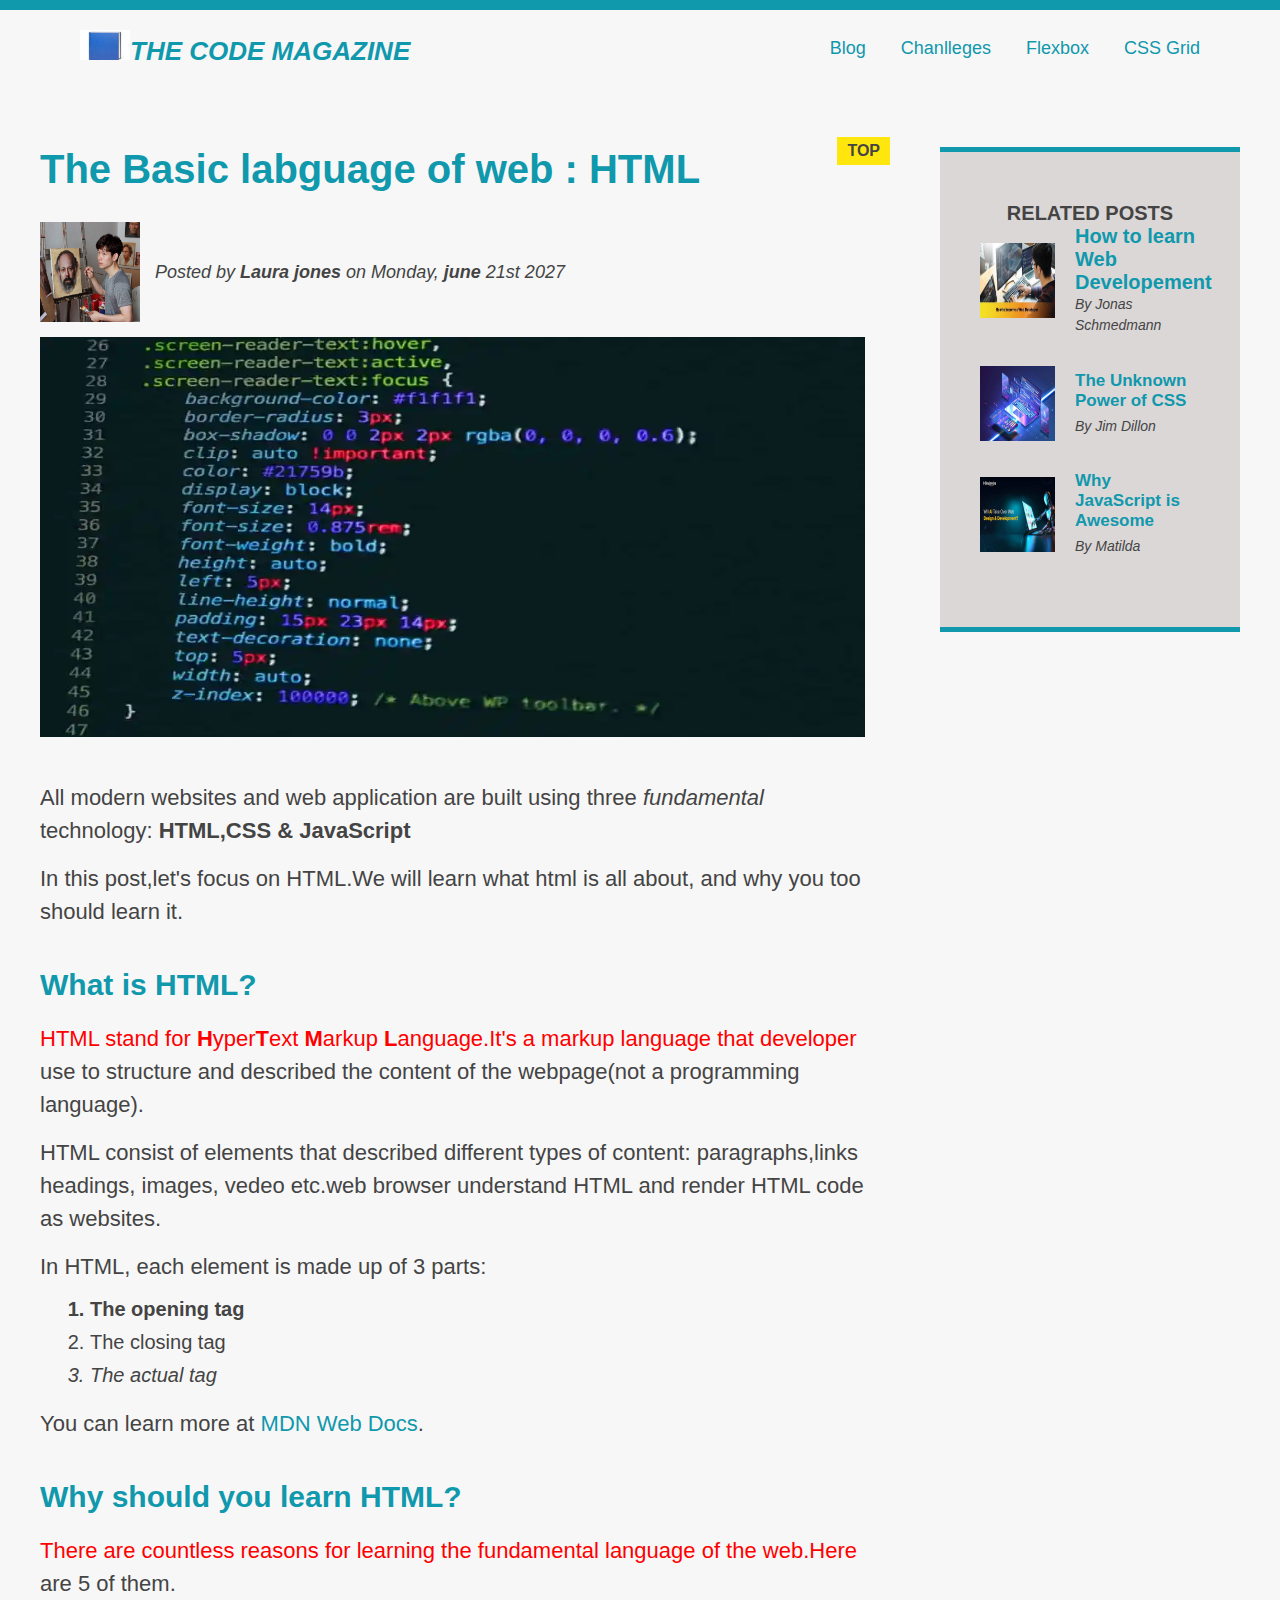
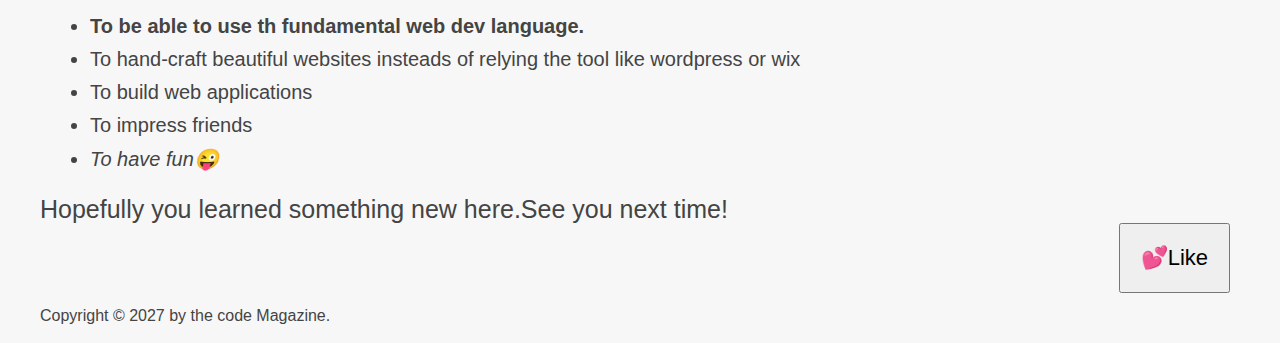
<file: Index.html>
<!DOCTYPE html>
<html lang="en">
  <header>
      <meta charset="UTF-8" />
      <link href="style.css" rel="Stylesheet" />
      <title>Language of web</title>
  </header>

    <body>
      <div class="container">
      <header  class="main-header clearfix">
      <h1> <img src="image/book.jpg" height="30" width="50" />The Code Magazine</h1>

      <nav>
        <!-- <strong>This is the navigation</strong> -->
        <a href="blog.html">Blog</a>
        <a href="Challenge1.html">Chanlleges</a>
        <a href="Flexbox.html">Flexbox</a>
        <a href="CSS-grid.html">CSS Grid</a>
      </nav> 

      <!-- <div class="clear"></div> -->

      </header>
      <!--Only necessary for Flexbox -->
      <!-- <div class="row"> -->
      <article>
      <header class="post-header"> 
          <h2>The Basic labguage of web : HTML</h2>
          
          <div class="author-box">
           <img 
                src="image/Famous-artist.jpg"
                alt="Headshot of a Famous Artist"
                height="100"
                width="100"
                class="author-img"
            />
            <!-- id="author" class="author" -->
            <p id="author" class="author">Posted by <strong>Laura jones</strong> 
            on Monday, <b>june </b>21st 2027
            </p>
          </div>
            <img 
                src="image/html_code.jpg" 
                alt="Headshot About HTML Code"
                height="100" width="500"
                class="post-image"
            />
            <button>💕Like</button>
      </header> 
          <p>All modern websites and web application are built using three <em>fundamental</em>
          technology: <strong>HTML,CSS & JavaScript</strong>
          </p>
        
        
        <P>In this post,let's focus on HTML.We will learn
            what html is all about, and why you too should learn it.
        </P>
        <h3>What is HTML?</h3>
        <P>HTML stand for <strong>H</strong>yper<strong>T</strong>ext 
            <strong>M</strong>arkup <strong>L</strong>anguage.It's a markup language that developer
            use to structure and described the content of the webpage(not a programming language).
        </P>
        <p>HTML consist of elements that described
            different types of content: paragraphs,links 
            headings, images, vedeo etc.web browser understand 
            HTML and render HTML code as websites.
        </p>

        <p>In HTML, each element is made up of 3 parts:</p>

        <ol>
          <li class="first-li">The opening tag</li>
          <li>The closing tag</li>
          <li>The actual tag</li>
        </ol>
        <p>You can learn more at <a href="https://digital-skills-jobs.europa.eu/en/organisations/mdn-web-docs"
          target="_blank">MDN Web Docs</a>.
        </p>
        <h3>
              Why should you learn HTML?
        </h3>

        <p>There are countless reasons for learning the 
          fundamental language of the web.Here are 5 of them.
        </p>

        <ul>
          <li>To be able to use th fundamental web dev language.</li>
          <li>To hand-craft beautiful websites insteads of relying the tool like wordpress or wix</li>
          <li>To build web applications</li>
          <li>To impress friends</li>
          <li>To have fun😜</li>
        </ul>

        <p>Hopefully you learned something new here.See you next time!</p>
      </article>
      <aside>
        <h4><strong>Related Posts</strong></h4>
        <ul class="related">
          <li class="related-post">
            <img
              src="image/webdeveloper.jpg" alt="Person of webdeveloper" width="75"
              height="75"/>
            <div>
            <a href="web developement" classs="related-link"> How to learn Web Developement</a>
            <p class="related-author">By Jonas Schmedmann</p>
          </div>
          </li>
          <li class="related-post">
            <img
              src="image/red_1.jpg" alt="Person of webdeveloper" width="75"
              height="75"/>
              
            <div>
            <a href="web design" class="related-link">The Unknown Power of CSS</a>
            <p class="related-author">By Jim Dillon</p>
          </div>

          </li>
          <li class="related-post">
            <img
              src="image/ai_img.jpg" alt="Person of webdeveloper" width="75"
              height="75"/>
            <div>
            <a href="JavaScript totorial" class="related-link">Why JavaScript is Awesome</a>
            <p class="related-author">By Matilda</p>
          </div>
          </li>
        </ul>
      </aside>
    <!-- </div> -->
      <footer>
        <p id="copyritht" class="copyright textr">Copyright &COPY; 2027 by the code Magazine.</p>
      </footer>
    </div>

    </body>
</html>
</file>
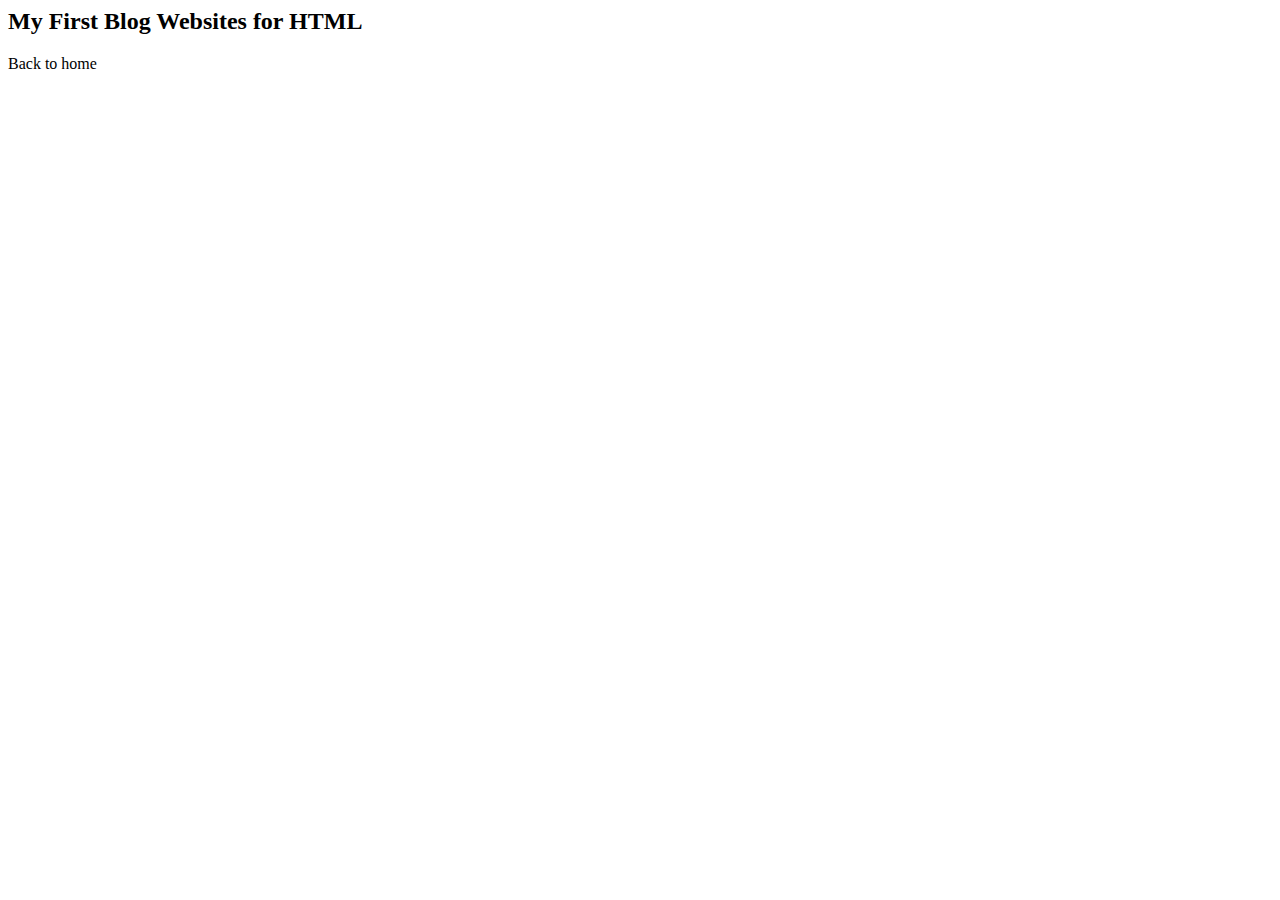
<file: blog.html>
<Doctype html>
<html>
    <head>
        <title>
            Blog_web
        </title>
    </head>
    <body>
        <h2>My First Blog Websites for HTML</h2>
        <a hef="index.html">Back to home</a>
    </body>
</html>
</file>
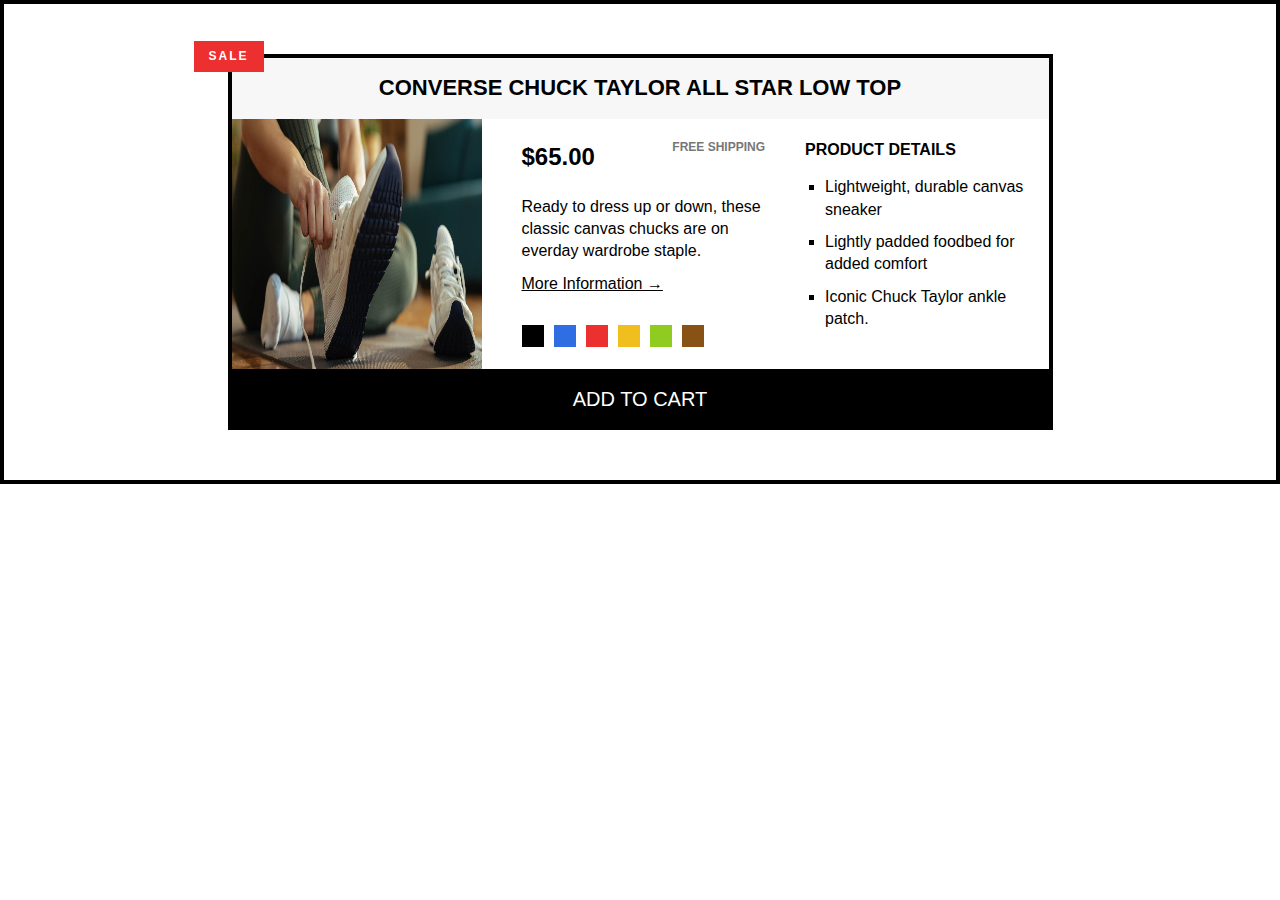
<file: Challenge1.html>
<!DOCTYPE html>
<html>
    <head>
        <link href="Chalng_1_style.css" rel="Stylesheet" />
        <title>Challenge_1</title>
    </head>
    <div>
    <body>
        <article class="product">

        <h2 class="product-title"><strong>Converse chuck taylor all star low top</strong></h2>
        <img
             src="image/indoor shoes.jpg" alt="Famous Imported Shoes"
             height="250"
             width="250"
             class="product-img"
        />
        <div class="product-info">
        <div class="product-price">
        <h3 class="price"><strong>$65.00</strong></h3>
        <strong><p class="free">Free shipping</p></strong>
        </div>
        <p class="sale">sale</p>

        <p class="product-description">
        Ready to dress up or down, these classic canvas chucks are on everday wardrobe staple.</p>
        <a class="more-info" href="Informative.html">More Information &rarr;</a>

        <div class="product-colors">
            <div class="color"></div>
            <div class="color color-blue"></div>
            <div class="color color-red"></div>
            <div class="color color-yellow"></div>
            <div class="color color-green"></div>
            <div class="color color-brown"></div>
        </div>
        </div>

        <div class="product-detail">
        <h3 class="detail-title"><strong>product details</strong></h3>

        <ul class="detail-list">
            <li>Lightweight, durable canvas sneaker</li>
            <li>Lightly padded foodbed for added comfort</li>
            <li>Iconic Chuck Taylor ankle patch.</li>
        </ul>
        </div>
        <button class="card-button">Add to cart</button>
    </article>
    </body>
    </div>
</html>
</file>
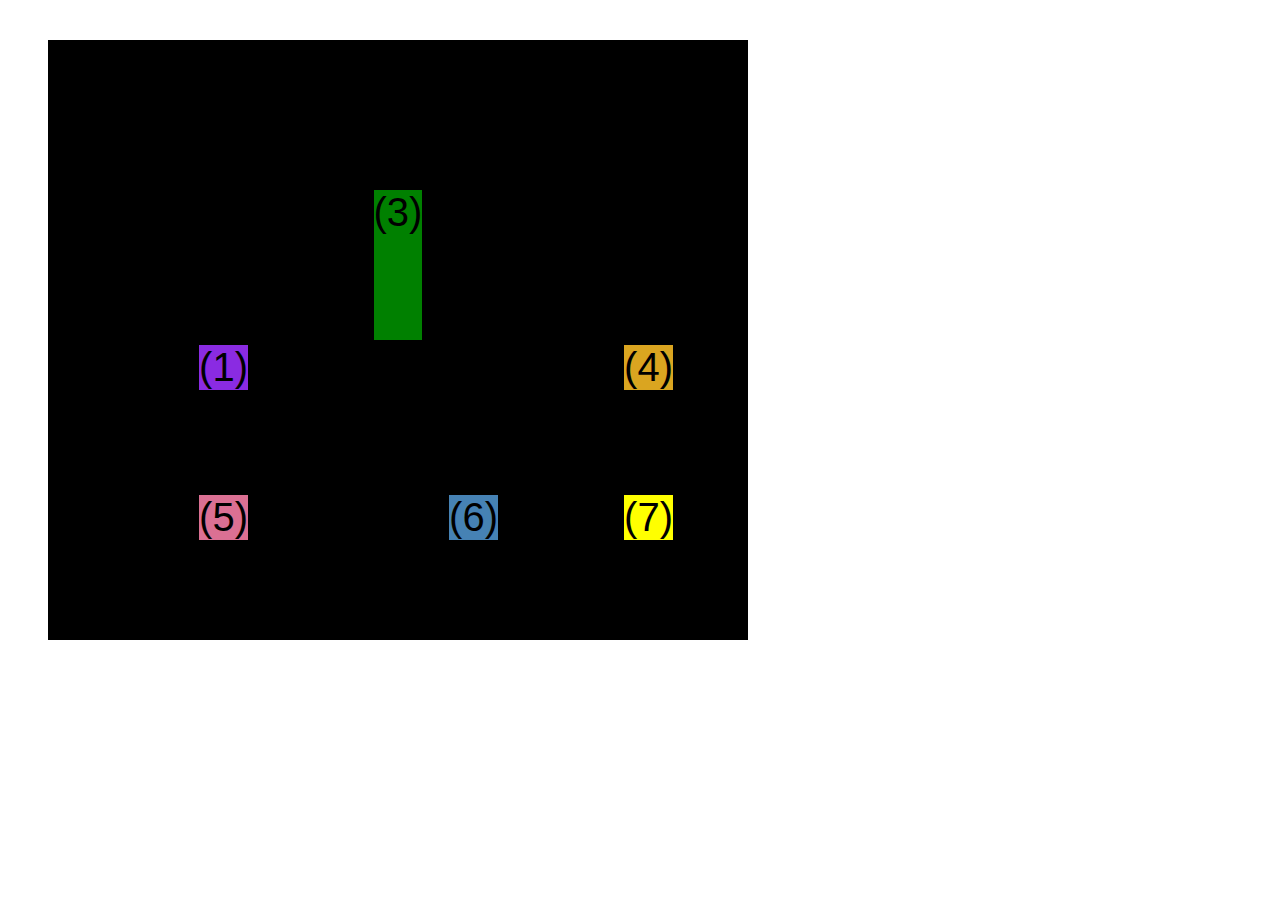
<file: css-grid.html>
<!Doctype html>
<htlm >
<head>
    <!-- <meta charset="UTF-8" />
    <meta http-equiv="XU-A-Compatible"
    content="IE=edge" />
    <meta name="viewport" 
    content="width=device-width, intial-scale=1.0" /> -->
    <title>CSS Grid</title>
    <style>
        .el--1 {
            background-color:blueviolet;
        }
        .el--2 {
            background-color:orange;
        }
        .el--3 {
            background-color:green;
            height:150px;
        }
        .el--4 {
            background-color:goldenrod;
        }
        .el--5 {
            background-color:palevioletred;
        }
        .el--6 {
            background-color:steelblue;
        }
        .el--7 {
            background-color:yellow;
        }
        .el--8 {
            background-color:crimson;
        }

        .el--8 {
            grid-column: 2 / 3;
            /* grid-row: 1 / span 2; */
            grid-row: 1 / 2;
        }

        .el--2 {
            /* grid-column: 1 / 4; */
            /* grid-column: 1 / span 4; */
            grid-column: 1 / -1;
            grid-row: 2;

        }

     
        .container--1 {
            /* STARTER */
            font-family:sans-serif;
            background-color:#ddd;
            font-size:30px;
            margin:40px;

          
        /* CSS GRID !fr tag use to become flexible css grid items*/ 
        display:grid;
        /* grid-template-columns:200px 200px 1fr 1fr;  */
        /* grid-template-rows:300px 200px; */
        /* grid-template-columns:1fr 1fr 1fr auto;  */

        grid-template-columns:repeat(4, 1fr); 
        grid-template-rows:1fr 1fr;
        /* height: 500px; */
        
        /* gap:30px; */
        column-gap:20px;
        row-gap:40px;

        /* TEMP */
        display:none;
        } 

        .container--2 {
            font-family:sans-serif;
            background-color:black;
            font-size:40px;
            margin:40px;

            width:700px;
            height:600px;

            /* CSS GRID */
            display:grid;
            grid-template-columns:125px 200px 125px;
            grid-template-rows: 250px 100px;
            gap: 50px;

            /* Align texr inside container 
            distribute empty space */
            justify-content:center;
            /* justify-content:space-between; */
            align-content:center;

            /* Align item inside the cells: moving 
            item around inside cell */
            align-items:end;
            justify-items:end;
            
        }

        .el--3 {
            align-self:center;
            justify-self:center;
        }
    </style>
</head>
<body>
    <div class="container--1">
        <div class="el el--1">(1) HTML</div>
        <div class="el el--2">(2) and</div>
        <div class="el el--3">(3) CSS</div>
        <div class="el el--4">(4) are</div>
        <div class="el el--5">(5) amazing</div>
        <div class="el el--6">(6) language</div>
        <!-- <div class="el el--7">(7) to</div> -->
        <div class="el el--8">(8) learn</div>
    </div>

    <div class="container--2">
        <div class="el--1">(1)</div>
        <!-- <div class="el--2">(2)</div> -->
        <div class="el--3">(3)</div>
        <div class="el--4">(4)</div>
        <div class="el--5">(5)</div>
        <div class="el--6">(6)</div>
        <div class="el--7">(7)</div>
        <!-- <div class="el--8">(8)</div> -->
    </div>
</body>
</htlm>
</file>
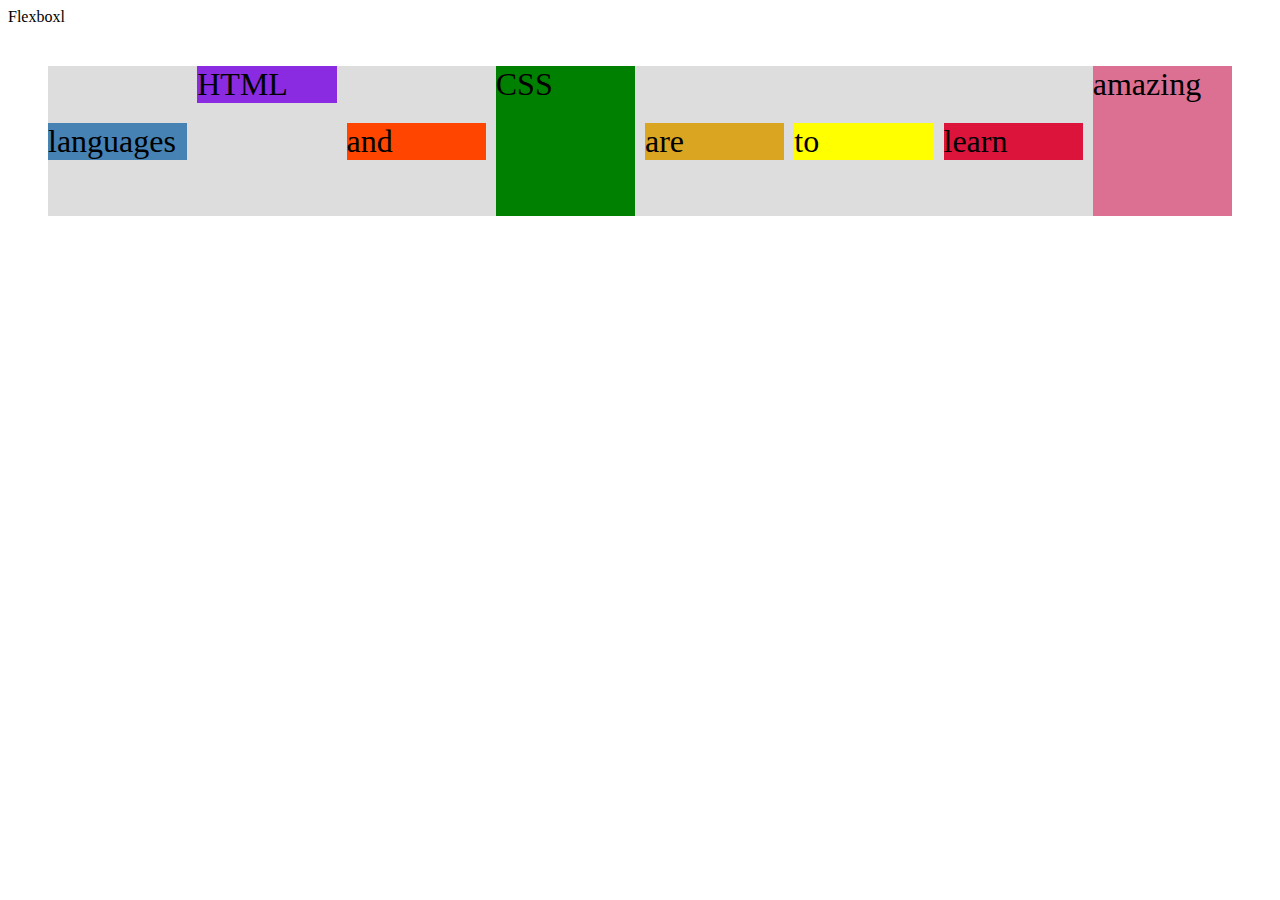
<file: Flexbox.html>
<!DOCTYPE html>
<html lang="en">
<head>
    <meta charset="UTF-8"/>
    <meta
    http-equiv="X-UA-Compatible"
    content="IE-edge" />
    <meta name="viewport"
    content="width=device-width,
    initial-scale=1.0" />

<tilte>Flexbox</tilte>l
<style>
.el--1 {
    background-color:blueviolet;
}
.el--2 {
    background-color:orangered;
}
.el--3 {
    background-color:green;
    height:150px;
}
.el--4 {
    background-color:goldenrod;
}
.el--5 {
    background-color:palevioletred;
}
.el--6 {
    background-color:steelblue;
}
.el--7 {
    background-color:yellow;
}
.el--8 {
    background-color:crimson;
}

.container {
    /* STARTER */
    font-family:sans-seif;
    background-color:#ddd;
    font-size:32px;
    margin:40px;

    /* Flexbox */
    display:flex;
    align-items:center;
    justify-content:flex-start;
    gap:10px;
}

.el {
    /* Default */
 
    /* flex-basis:auto;
    flex-shrink:1 */
    /* flex-grow:0; */

    /* flex-basis:100px;
    flex-shrink:1;*/
    /* flex:0 0 200px; */
    flex:1;
}

.el--1 {
    align-self:flex-start;
    /* order:2; */
    /* flex-grow:3; */
}
.el--5 {
    align-self:stretch;
    order:1;
}
.el--6 {
    order:-1;
}
</style>
</head>
<body>
<div class="container">
    <div class="el el--1">HTML</div>
    <div class="el el--2">and</div>
    <div class="el el--3">CSS</div>
    <div class="el el--4">are</div>
    <div class="el el--5">amazing</div>
    <div class="el el--6">languages</div>
    <div class="el el--7">to</div>
    <div class="el el--8">learn</div>

</div>
</body>
</html>
</file>
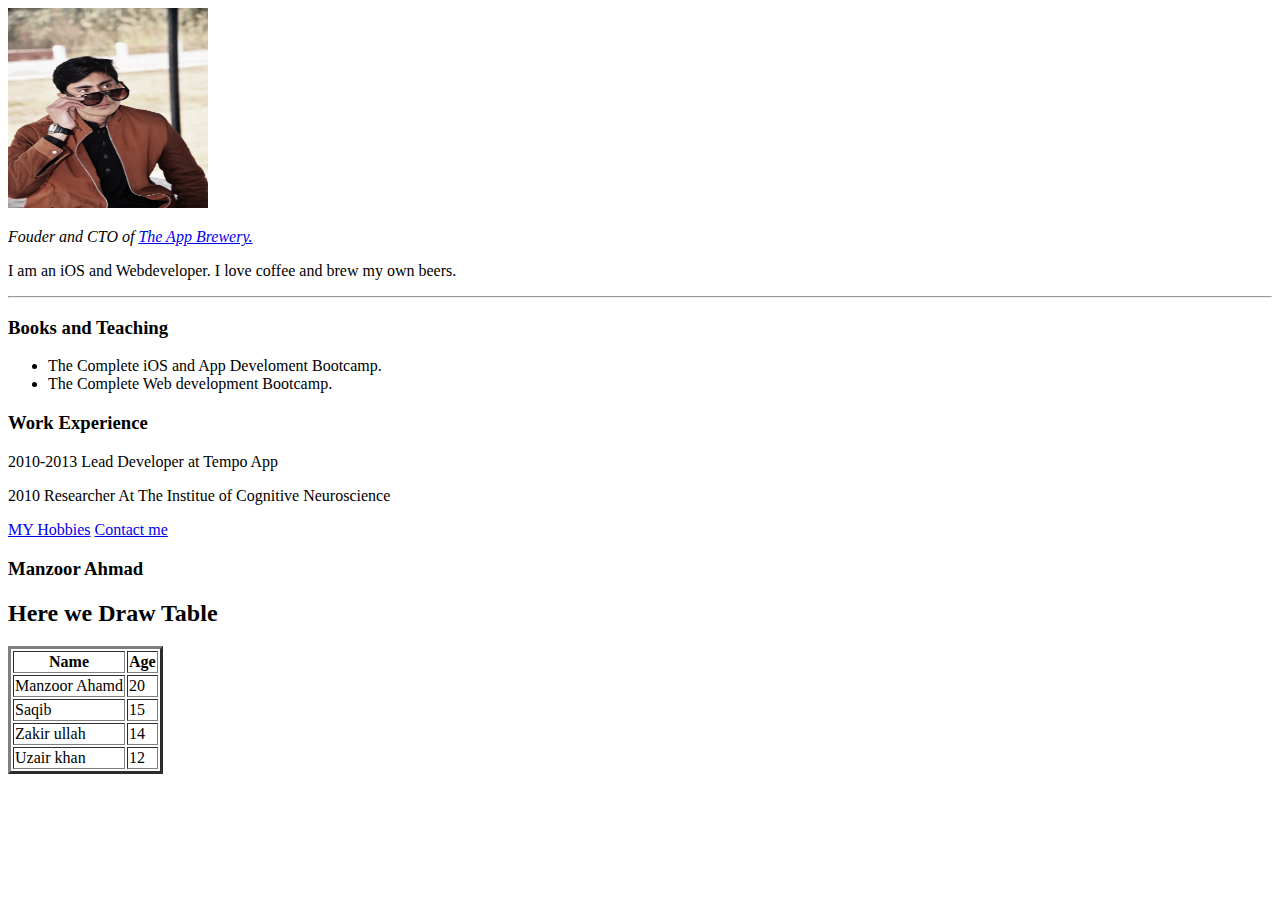
<file: Table.html>
<!Doctype html>
<html>
    <head>
        <title>
            Creat Table
        </title>
    </head>
    <body>
        <img src="image/profile.jpg" alt="Profile Picture " width="200" height="200"/>
        <p><em>Fouder and CTO of <a href="Brewry.html">The App Brewery.</a></em></p>
        <p>I am an iOS and Webdeveloper. I love coffee and brew my own beers.</p>
        <hr>
        <h3>Books and Teaching</h3>
        <ul>
            <li>The Complete iOS and App Develoment Bootcamp.</li>
            <li>The Complete Web development Bootcamp.</li>
        </ul>
        <H3>Work Experience</H3>
      
        <p>2010-2013 Lead Developer at Tempo App</p>
        <p>2010 Researcher At The Institue of Cognitive Neuroscience</p>
        <a href="MY_Hobby.html">MY Hobbies</a>
        <a href="Contact.html">Contact me</a>
        <h3>Manzoor Ahmad</h3>
        <h2>Here we Draw Table</h2>
        <table border="3">
            <thead>
                <tr>
                    <th>Name</th>
                    <th>Age</th>
                </tr>
            </thead>
            <tbody>
                <tr>
                    <td>Manzoor Ahamd</td>
                    <td>20</td>
                </tr>
                <tr>
                    <td>Saqib</td>
                    <td>15</td>
                </tr>
                <tr>
                    <td>Zakir ullah</td>
                    <td>14</td>
                </tr>
                <tr>
                    <td>Uzair khan</td>
                    <td>12</td>
                </tr>

            </tbody>
        </table>
    </body>
</html>
</file>
<file: style.css>
* {
    /* border-top:10px solid #1098ad; */
    padding:0;
    margin: 0;
    box-sizing:border-box;
}    


body {
    color:#444;
    font-family:sans-serif;
    border-top:10px solid #1098ad;
    position:relative;

}

.container {
    width:1200px;
    /* margin-left:auto;
    margin-right:auto; */
    margin:0 auto;
}

h1,
h2,
h3 {
    color:#1098ad;
}

h1{
    font-size:26px;
    text-transform:uppercase;
    font-style: italic;
}

h2{
    font-size:40px;
    margin-bottom:30px;
}

h3{
    font-size:30px;
    margin-bottom:20px;
    margin-top:40px;
}

h4{
    font-size:20px;
    text-transform:uppercase;
    text-align:center;
}

p{
    font-size:22px;
    line-height:1.5;
    margin-bottom:15px;
}


ul,ol {
    margin-left:50px;
    margin-bottom:20px;
}

li{
    font-size:20px;
    margin-bottom:10px;     /* Apply margin space on the list */
    /* display:inline; */
}

li:last-child {
    margin-bottom:0;
}

footer p{
    font-size:16px;
}

header p{
    font-style:italic;
}
/* head p{
    font-style:normal;
} */
#author {
    font-style:italic;
    font-size:18px;
}
#copyright  {
    font-size:16px;
}
.related-author {
    font-weight:bold;
    font-size:18px;
}
.related {
    list-style:none;
    margin-left:0px;
}

.main-header {
    background-color:#f7f7f7;
    /* padding:20px;
    padding-left:40px; 
    padding-right:40px; */
    padding: 20px 40px;
    /* margin-bottom:60px; */
    /* height:80px; */
}


nav {
    font-size:18px;
    text-align:center;
}

article {
    /* margin-bottom: 60px; */
}

.post-header{
    margin-bottom:40px;
    /* position:relative; */
}

aside {
    background-color:#dbd7d7;
    border-top:5px solid #1098ad;
    border-bottom:5px solid #1098ad;
    padding:50px 40px;
}

/* Smaller Element */

body {
    background-color:#f7f7f7;
}

.first-li {
    font-weight:bold;
}
li:first-child {
    font-weight:bold;
}
li:last-child {
    font-style:italic;
}

/* li:nth-child(odd) {
    color:red;
} */

article p:last-child {
    /* color:red; */
    font-style:bold;
    font-size:25px;
}

/* Styling link ( Using LHVA Concept on Styling anchor or link Element )*/
a:link {
    color:#1098ad;
    text-decoration:none;
}

a:visited {
    color:#1098ad;
}

a:hover {
    color:purple;
    font-weight:bold;
    text-decoration: underline double purple;
   
}

a:active {
    background-color: black;
    font-style:italic;
}

.post-image {
    width:100%;
    height: 400px;
}

nav a:link {
    /* background-color:orangered;
    margin:20px;
    padding:20px; 

 display:block; */

 margin-right:30px;
 display:inline-block;
}

nav a:link:last-child{
    margin-right:0;
}

button {
    font-size:22px;
    padding:20px;
    cursor:pointer;

    /* top:50px;
    right:50px; */
    position:absolute; 
    bottom:50px;
    right:50px;
}

 /* Use of Pseudo Element */

h1::first-letter {
    font-style:normal;
    margin-right:5px;
}
/* And Adjacent Sibling Selector */
h3 + p::first-line {
    color:red;
}

h2 {
    /* background-color:orange ; */
    position:relative;
}

h2::after {
    content: "TOP";
    background-color:#ffe70e;
    color:#444;
    font-size: 16px;
    font-weight: bold;
    display: inline-block;
    padding:5px 10px;
    position:absolute;
    top: -10px;
    right: -25px;
}


/*Resolving Conflict When we apply multiple style on same Element */
/* 
#copyright {
    color:yellow;
}

.copy {
    color:blue;
}

.textr {
    color:red;
}

footer p {
    color:green  !important;
}


nav a:link,
nav p {
    font-size:18px;   
} */

/* Float */
/*
.author-img {
    float:left;
    margin-bottom:20px;
}

.author {
    float:left;
    margin-top:30px;
    margin-left:20px;
}

h1 {
    float:left;
}

nav {
    float:right;
}

.clear {
    clear:both;
}

.clearfix::after {
    clear:both;
    content:"";
    display:block;
}

article {
    width:825px;
    float:left;
}

aside {
    width:300px;
    float:right;
}

footer {
    clear:both;   
}
*/

.main-header {
    display: flex;
    align-items:center;
    justify-content: space-between;
}

.author-box {
    display: flex;
    align-items:center;
    margin-bottom:15px;
}
.author {
    margin-bottom: 0;
    margin-left:15px;
}

.related-post {
    display: flex;
    align-items:center;
    gap:20px;
    margin-bottom:30px;
}

.related-link:link {
    font-size:17px;
    font-weight:bold;
    font-style:normal;
    margin-bottom:5px;
    display:block;
}

.related-author {
    margin-bottom:0;
    font-size:14px;
    font-weight:normal;
    font-style:italic;
}
/* Flexbox Layout */
/* 
.row {
    display: flex;
    gap:75px;
    align-items:flex-start;
    margin-bottom:60px;
}

.article {
    flex: 1;
    margin-bottom:0;
}
.aside {
    Default
    flex-grow:0;
    flex-shrink:1;
    flex-basis:auto;
   
    flex: 0 0 300px; 
} */
 /* CSS Grid Layout */
 .container {
    display:grid;
    grid-template-columns: 1fr 300px;
    column-gap:75px;
    row-gap:60px;
    align-items:start;
 }

 .main-header {
    /* grid-column:1 / span 2; */
    grid-column: 1 / -1;
 }

article {
}

aside {
}

footer {
}
</file>
<file: Chalng_1_style.css>
* {
    margin: 0;
    padding:0;
    box-sizing: border-box;
}

body {
    border:4px solid black;
    font-family:sans-serif;
    line-height:1.4;
}

.container {
    /* background-color:red; */
    
}

.product-img {
    /* height:250px;
    width:250px; */

}
/* PRODUCT */
.product {
    border:4px solid #000;
    width:825px;
    margin:50px auto;
    position:relative;

    display: grid;
    grid-template-columns:250px 1fr 1fr;
    column-gap: 40px;  
}

.product-title {
    text-align:center;
    font-size: 22px;
    text-transform:uppercase;
    background-color: #f7f7f7;
    padding:15px;
    grid-column: 1 / -1;
}

.sale {
    background-color:#ec2f2f;
    color:#fff;
    font-size:12px;
    text-transform:uppercase;
    font-weight:bold;
    letter-spacing:2px;
    padding:7px 15px;
    display:inline-block;
    position:absolute;
    top:-17px;
    left:-38px;
    /* width:40px; */
    text-align:center;

}

/* Product Information */

.product-info {
    /* (825-8-250-80)/2 */
    /* width:243px; */
    flex: 1;
    margin-top:20px;

}

.product-description {
    margin-bottom:10px;
}

.more-info:link, .more-info:visited{
    color:#000;
    margin-bottom:30px;
    display:inline-block;
}

.more-info:hover, .more-info:active{
    text-decoration:none;
}

.product-colors {
    display: flex; 
    gap:10px;
}
.color {
    background-color:#000;
    height:22px;
    width:22px;

}
.color-blue {
    background-color:#2f6ee2;
}
.color-red {
    background-color:#ec2f2f;
}
.color-yellow {
    background-color:#f0bf1e;
}
.color-green {
    background-color:#90cc20;
}
.color-brown {
    background-color:#885214;
}

/* PRODUCT DETAIL */

.product-detail {
    /* width:243px; */
    margin-top:20px;
    flex: 1;
}

.detail-title {
    text-transform: uppercase;
    margin-bottom:15px;
    font-size: 16px;
}



h2 {
    text-align:center;
    background-color: #e6e0e0;
}


h2,
h3 {
    font-size:20px;
    font-style:normal;
    
    text-transform: uppercase;
}

.product-price {
    display: flex;
    justify-content:space-between;
    align-items:center;
    margin-bottom:20px;
}
.price {
    font-size:24px;
}


.free {
    color:#777;
    text-transform:uppercase;
    font-size:12px;
    font-weight:bold;
    margin-bottom:20px;
}


a {
    text-decoration:underline solid black ;
    color:black;
}


a:hover {
    text-decoration:none;
}


.detail-list {
    list-style: square;
    margin-left:20px;
}

.detail-list li {
    margin-bottom:10px;
}

.card-button {
    background-color:black;
    font-size:20px;
    text-transform:uppercase;
    border:none;
    color:#fff;
    cursor:pointer;
    padding:15px;
    width:100%;
    border-top:4px solid black;
    grid-column: 1 / -1;

}

.card-button:hover {
    color:#000;
    background-color:#fff
}
</file>
